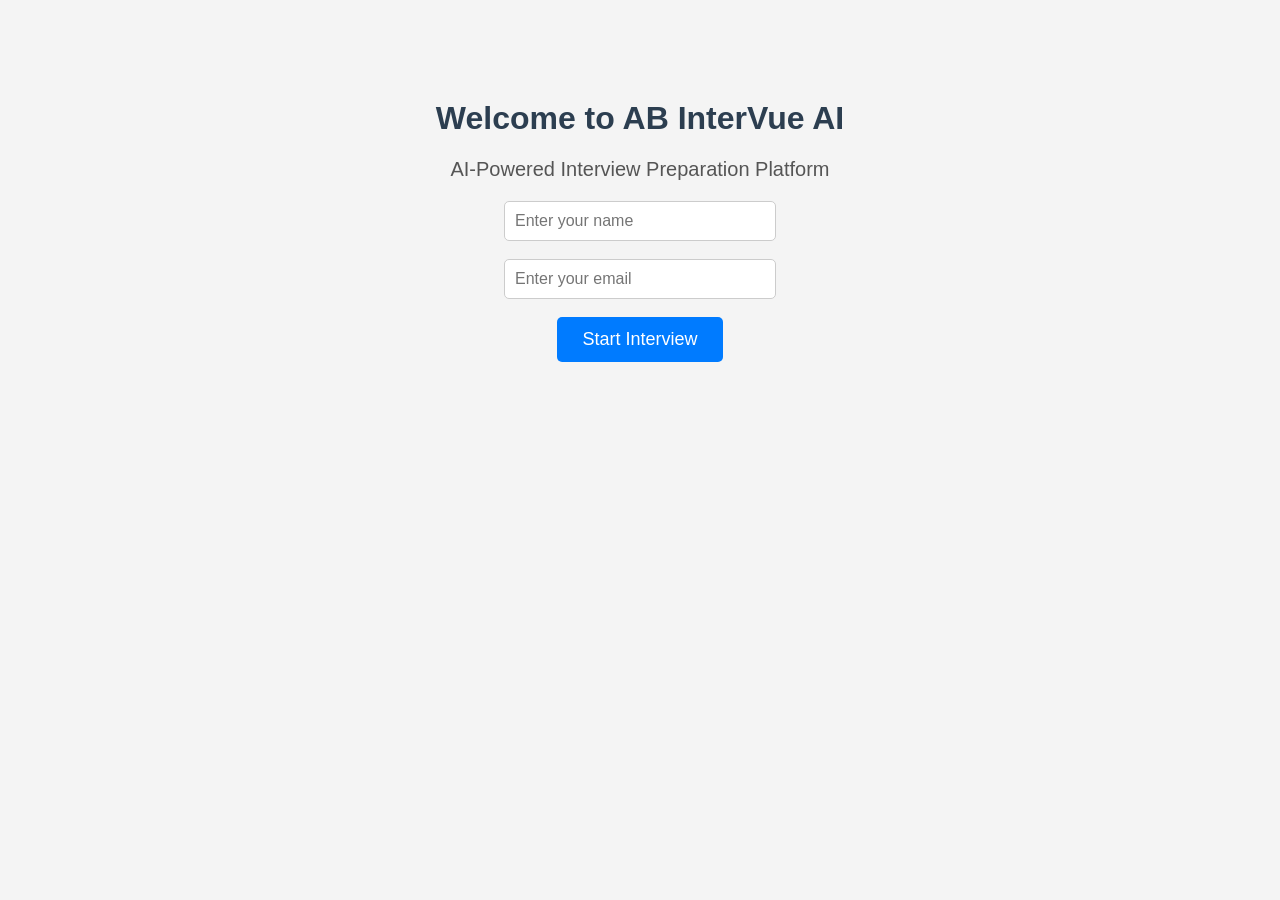
<file: templates/index.html>
<!DOCTYPE html>
<html lang="en">
<head>
    <meta charset="UTF-8">
    <meta name="viewport" content="width=device-width, initial-scale=1.0">
    <title>AB InterVue AI</title>

    <style>
        body {
            font-family: Arial, sans-serif;
            background: #f4f4f4;
            text-align: center;
            margin-top: 100px;
        }

        h1 {
            color: #2c3e50;
        }

        p {
            color: #555;
            font-size: 20px;
        }

        input {
            padding: 10px;
            width: 250px;
            border-radius: 5px;
            border: 1px solid #ccc;
            font-size: 16px;
        }

        button {
            background-color: #007bff;
            color: white;
            padding: 12px 25px;
            border: none;
            border-radius: 5px;
            font-size: 18px;
            cursor: pointer;
        }

        button:hover {
            background-color: #0056b3;
        }
    </style>
</head>

<body>

    <h1>Welcome to AB InterVue AI</h1>

    <p>AI-Powered Interview Preparation Platform</p>

    <form action="/interview" method="POST">

        <input
            type="text"
            name="name"
            placeholder="Enter your name"
            required
        >

        <br><br>

        <input
            type="email"
            name="email"
            placeholder="Enter your email"
            required
        >

        <br><br>

        <button type="submit">Start Interview</button>

    </form>

</body>
</html>
</file>
